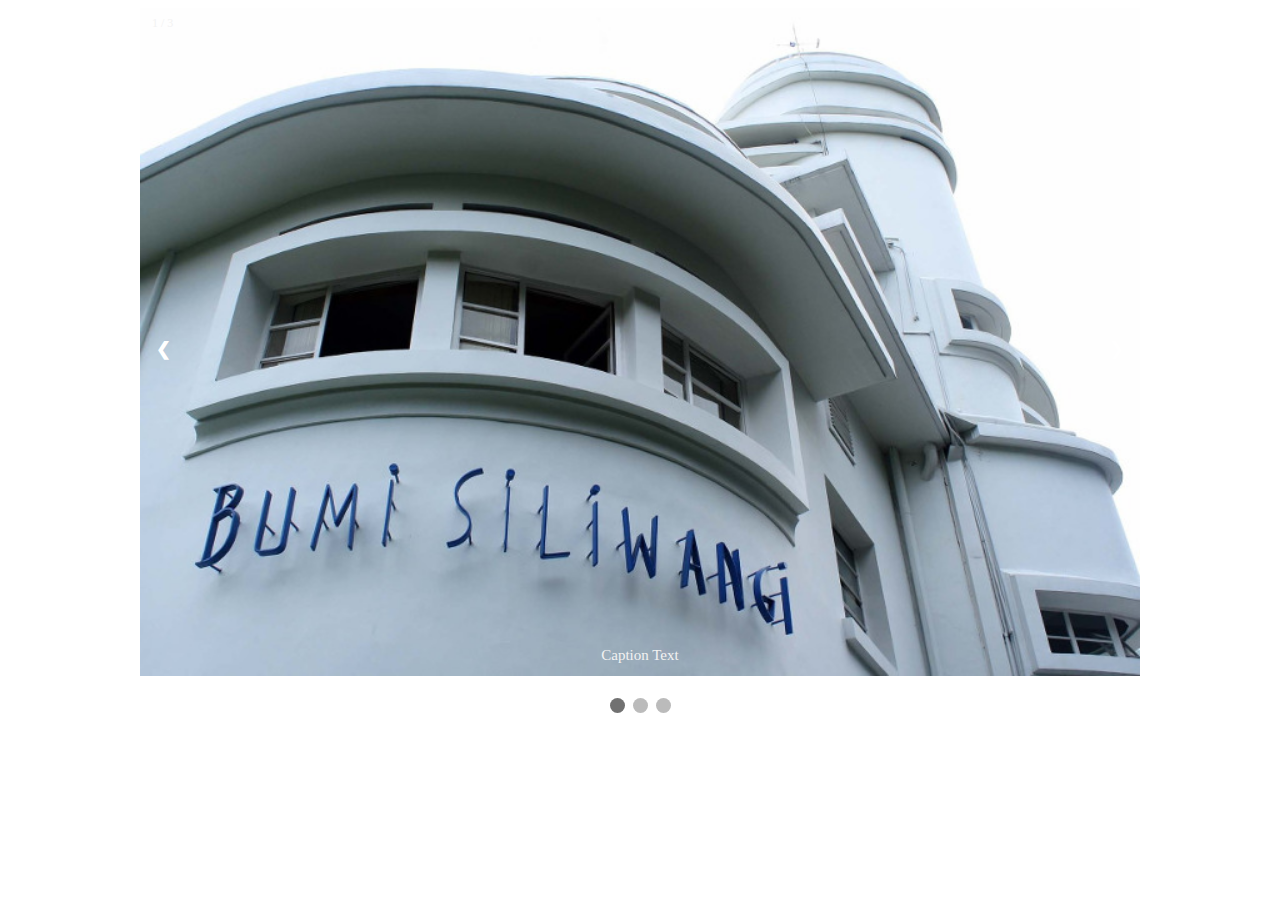
<file: test.html>
<!DOCTYPE html>
<html lang="en">
<head>
    <meta charset="UTF-8">
    <meta http-equiv="X-UA-Compatible" content="IE=edge">
    <meta name="viewport" content="width=device-width, initial-scale=1.0">
    <title>Document</title>
        <style>
            * {box-sizing:border-box}

/* Slideshow container */
.slideshow-container {
  max-width: 1000px;
  position: relative;
  margin: auto;
}

/* Hide the images by default */
.mySlides {
  display: none;
}

/* Next & previous buttons */
.prev, .next {
  cursor: pointer;
  position: absolute;
  top: 50%;
  width: auto;
  margin-top: -22px;
  padding: 16px;
  color: white;
  font-weight: bold;
  font-size: 18px;
  transition: 0.6s ease;
  border-radius: 0 3px 3px 0;
  user-select: none;
}

/* Position the "next button" to the right */
.next {
  right: 0;
  border-radius: 3px 0 0 3px;
}

/* On hover, add a black background color with a little bit see-through */
.prev:hover, .next:hover {
  background-color: rgba(0,0,0,0.8);
}

/* Caption text */
.text {
  color: #f2f2f2;
  font-size: 15px;
  padding: 8px 12px;
  position: absolute;
  bottom: 8px;
  width: 100%;
  text-align: center;
}

/* Number text (1/3 etc) */
.numbertext {
  color: #f2f2f2;
  font-size: 12px;
  padding: 8px 12px;
  position: absolute;
  top: 0;
}

/* The dots/bullets/indicators */
.dot {
  cursor: pointer;
  height: 15px;
  width: 15px;
  margin: 0 2px;
  background-color: #bbb;
  border-radius: 50%;
  display: inline-block;
  transition: background-color 0.6s ease;
}

.active, .dot:hover {
  background-color: #717171;
}

/* Fading animation */
.fade {
  -webkit-animation-name: fade;
  -webkit-animation-duration: 1.5s;
  animation-name: fade;
  animation-duration: 1.5s;
}

@-webkit-keyframes fade {
  from {opacity: .4}
  to {opacity: 1}
}

@keyframes fade {
  from {opacity: .4}
  to {opacity: 1}
}
        </style>
     </head>
     <body>  
        <!-- Slideshow container -->
<div class="slideshow-container">

    <!-- Full-width images with number and caption text -->
    <div class="mySlides fade">
      <div class="numbertext">1 / 3</div>
      <img src="assets/image/bosscha.jpg" style="width:100%">
      <div class="text">Caption Text</div>
    </div>
  
    <div class="mySlides fade">
      <div class="numbertext">2 / 3</div>
      <img src="assets/image/farm-house.jpg" style="width:100%">
      <div class="text">Caption Two</div>
    </div>
  
    <div class="mySlides fade">
      <div class="numbertext">3 / 3</div>
      <img src="assets/image/geografis.jpg" style="width:100%">
      <div class="text">Caption Three</div>
    </div>
  
    <!-- Next and previous buttons -->
    <a class="prev" onclick="plusSlides(-1)">&#10094;</a>
    <a class="next" onclick="plusSlides(1)">&#10095;</a>
  </div>
  <br>
  
  <!-- The dots/circles -->
  <div style="text-align:center">
    <span class="dot" onclick="currentSlide(1)"></span>
    <span class="dot" onclick="currentSlide(2)"></span>
    <span class="dot" onclick="currentSlide(3)"></span>
  </div>
     </body>
</html>
<script type="text/javascript">
    var slideIndex = 0;
showSlides();

function showSlides() {
  var i;
  var slides = document.getElementsByClassName("mySlides");
  var dots = document.getElementsByClassName("dot");
  for (i = 0; i < slides.length; i++) {
    slides[i].style.display = "none";  
  }
  slideIndex++;
  if (slideIndex > slides.length) {slideIndex = 1}    
  for (i = 0; i < dots.length; i++) {
    dots[i].className = dots[i].className.replace(" active", "");
  }
  slides[slideIndex-1].style.display = "block";  
  dots[slideIndex-1].className += " active";
  setTimeout(showSlides, 2000); // Change image every 2 seconds
}

</script>
</file>
